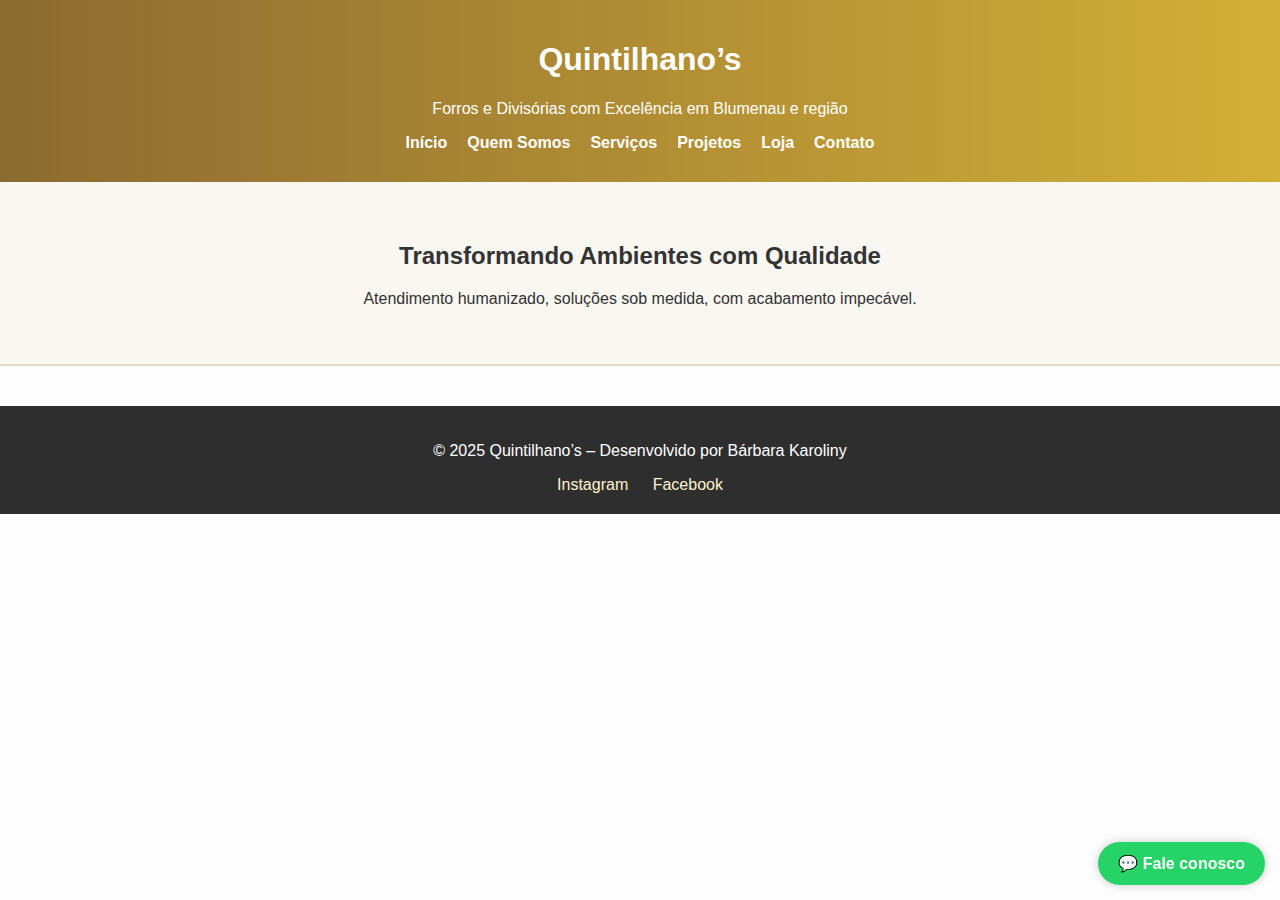
<file: index.html>
<!DOCTYPE html>
<html lang="pt-br">
<head>
  <meta charset="UTF-8" />
  <meta name="viewport" content="width=device-width, initial-scale=1.0"/>
  <title>Quintilhano’s | Forros e Divisórias</title>
  <link rel="stylesheet" href="style.css"/>
</head>
<body>
  <header>
    <div class="container">
      <h1>Quintilhano’s</h1>
      <p>Forros e Divisórias com Excelência em Blumenau e região</p>
    </div>
    <nav>
      <ul>
        <li><a href="index.html">Início</a></li>
        <li><a href="sobre.html">Quem Somos</a></li>
        <li><a href="servicos.html">Serviços</a></li>
        <li><a href="projetos.html">Projetos</a></li>
        <li><a href="loja.html">Loja</a></li>
        <li><a href="contato.html">Contato</a></li>
      </ul>
    </nav>
  </header>

  <section class="destaque">
    <h2>Transformando Ambientes com Qualidade</h2>
    <p>Atendimento humanizado, soluções sob medida, com acabamento impecável.</p>
  </section>

  <footer>
    <p>© 2025 Quintilhano’s – Desenvolvido por Bárbara Karoliny</p>
    <div class="redes">
      <a href="https://www.instagram.com/quintilhanosforrosedivisorias" target="_blank">Instagram</a>
      <a href="https://www.facebook.com/quintilhano.s.forros.e.divisorias" target="_blank">Facebook</a>
    </div>
  </footer>

  <a class="whatsapp-fixo" href="https://wa.me/5547992772453" target="_blank">💬 Fale conosco</a>
</body>
</html>
</file>
<file: style.css>
body {
  margin: 0;
  font-family: 'Segoe UI', sans-serif;
  background-color: #fdfdfd;
  color: #333;
}

header {
  background: linear-gradient(to right, #8c6b30, #d4af37);
  color: white;
  padding: 20px 0;
  text-align: center;
}

nav ul {
  list-style: none;
  padding: 0;
  margin: 10px 0;
  display: flex;
  justify-content: center;
  gap: 20px;
}

nav ul li a {
  text-decoration: none;
  color: white;
  font-weight: bold;
}

section.destaque {
  padding: 40px;
  text-align: center;
  background-color: #faf7f2;
  border-bottom: 2px solid #e3d8c5;
}

footer {
  background-color: #2e2e2e;
  color: white;
  text-align: center;
  padding: 20px;
  margin-top: 40px;
}

.redes a {
  margin: 0 10px;
  color: #fff2cc;
  text-decoration: none;
}

.whatsapp-fixo {
  position: fixed;
  right: 15px;
  bottom: 15px;
  background-color: #25d366;
  color: white;
  padding: 12px 20px;
  border-radius: 30px;
  font-weight: bold;
  text-decoration: none;
  box-shadow: 0 0 10px rgba(0,0,0,0.2);
  animation: pulse 1.5s infinite;
}

@keyframes pulse {
  0% { transform: scale(1); }
  50% { transform: scale(1.08); }
  100% { transform: scale(1); }
}
</file>
